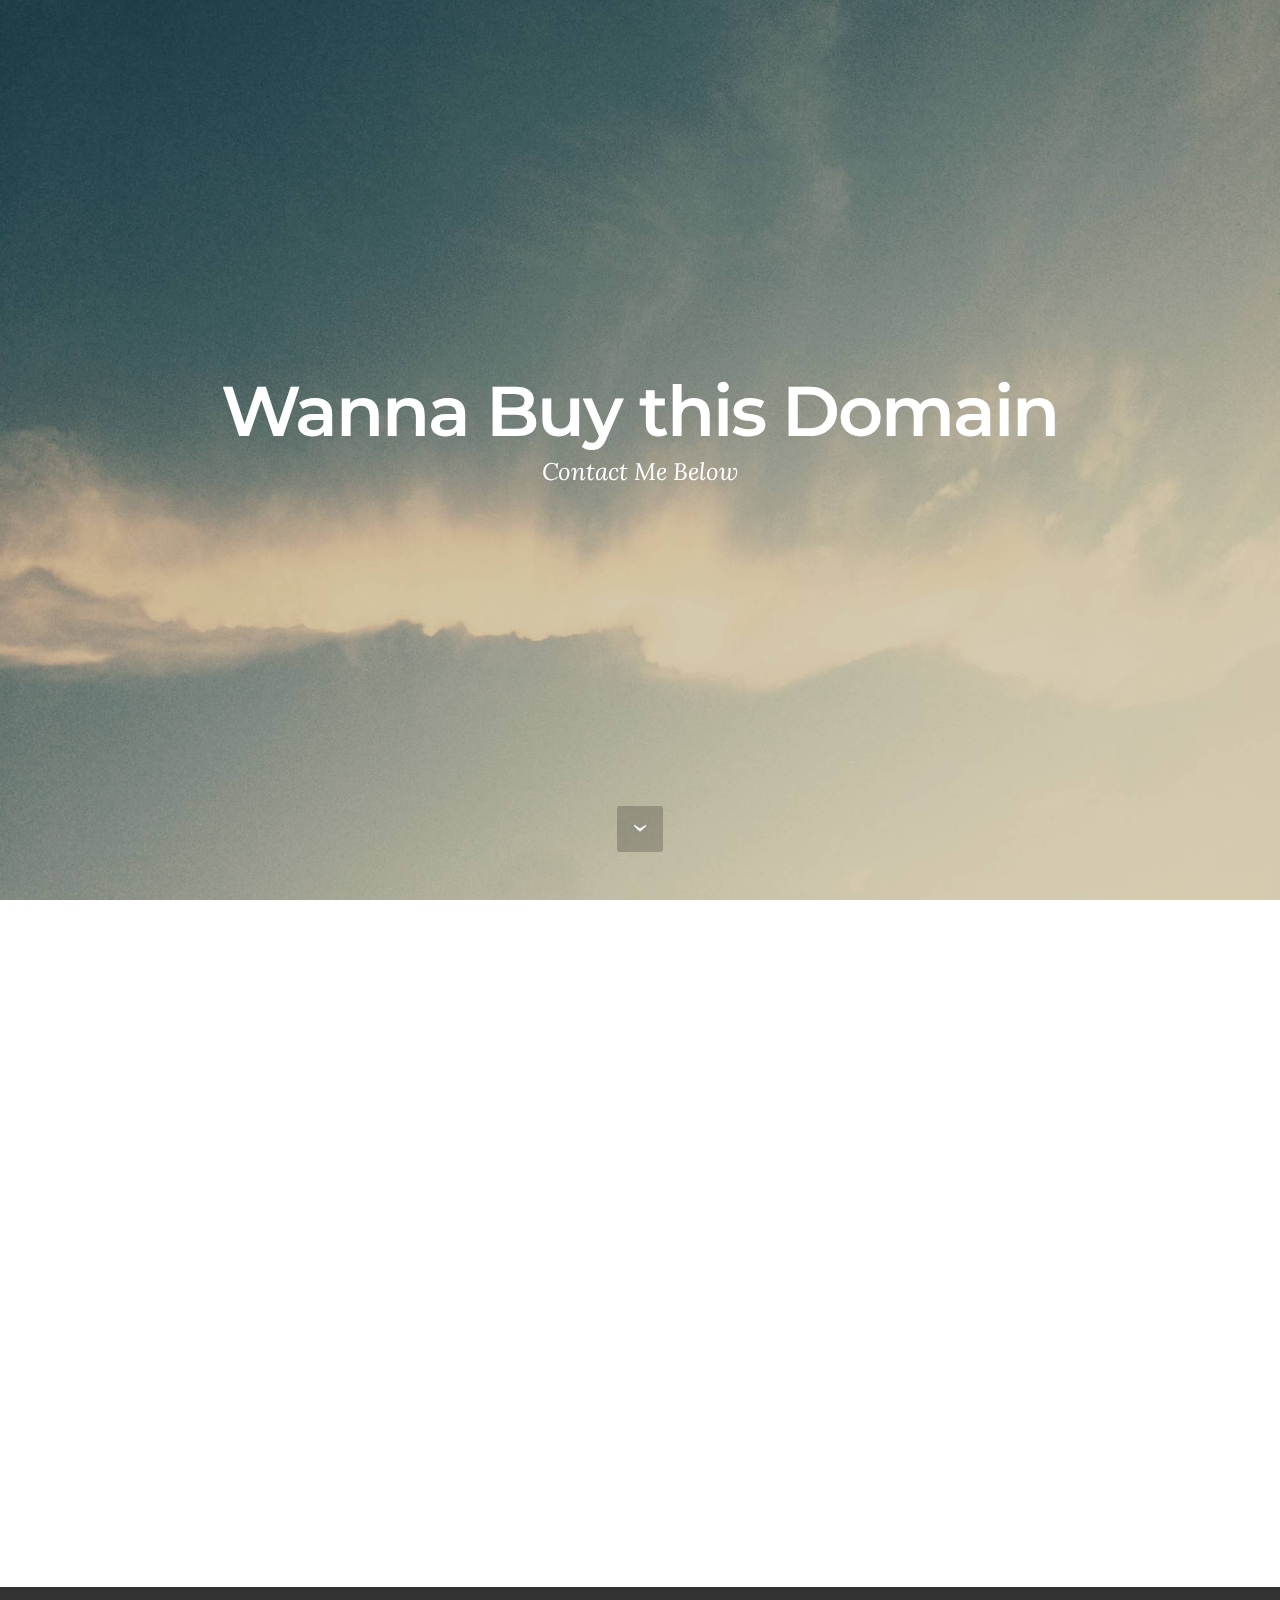
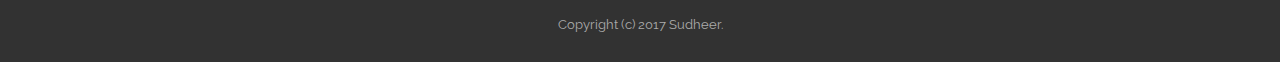
<file: index.html>
<!DOCTYPE html>
<html>
<head>
  <!-- Site made with Mobirise Website Builder v3.12.1, https://mobirise.com -->
  <meta charset="UTF-8">
  <meta http-equiv="X-UA-Compatible" content="IE=edge">
  <meta name="generator" content="Mobirise v3.12.1, mobirise.com">
  <meta name="viewport" content="width=device-width, initial-scale=1">
  <link rel="shortcut icon" href="assets/images/logo.png" type="image/x-icon">
  <meta name="description" content="">
  
  <link rel="stylesheet" href="https://fonts.googleapis.com/css?family=Lora:400,700,400italic,700italic&amp;subset=latin">
  <link rel="stylesheet" href="https://fonts.googleapis.com/css?family=Montserrat:400,700">
  <link rel="stylesheet" href="https://fonts.googleapis.com/css?family=Raleway:100,100i,200,200i,300,300i,400,400i,500,500i,600,600i,700,700i,800,800i,900,900i">
  <link rel="stylesheet" href="assets/bootstrap-material-design-font/css/material.css">
  <link rel="stylesheet" href="assets/tether/tether.min.css">
  <link rel="stylesheet" href="assets/bootstrap/css/bootstrap.min.css">
  <link rel="stylesheet" href="assets/animate.css/animate.min.css">
  <link rel="stylesheet" href="assets/theme/css/style.css">
  <link rel="stylesheet" href="assets/mobirise/css/mbr-additional.css" type="text/css">
  
  
  
</head>
<body>
    
<section class="mbr-section mbr-section-hero mbr-section-full mbr-parallax-background mbr-section-with-arrow" id="header1-1" style="background-image: url(assets/images/jumbotron.jpg);">



    
    
      
    

    <div class="mbr-table-cell">

        <div class="container">
            <div class="row">
                <div class="mbr-section col-md-10 col-md-offset-1 text-xs-center">

                    <h1 class="mbr-section-title display-1">Wanna Buy this Domain</h1>
                    <p class="mbr-section-lead lead">Contact Me Below</p>

                </div>
            </div>
        </div>
    </div>

    <div class="mbr-arrow mbr-arrow-floating" aria-hidden="true"><a href="#footer1-2"><i class="mbr-arrow-icon"></i></a></div>

</section>

<section class="engine"><a rel="external" href="https://mobirise.com">mobirise.com</a></section><section class="mbr-section" id="form1-1" style="background-color: rgb(255, 255, 255); padding-top: 120px; padding-bottom: 120px;">
    
    <div class="mbr-section mbr-section__container mbr-section__container--middle">
        <div class="container">
            <div class="row">
                <div class="col-xs-12 text-xs-center">
                    <h3 class="mbr-section-title display-2">CONTACT ME</h3>
                    <small class="mbr-section-subtitle"></small>
                </div>
            </div>
        </div>
    </div>
    <div class="mbr-section mbr-section-nopadding">
        <div class="container">
            <div class="row">
                <div class="col-xs-12 col-lg-10 col-lg-offset-1" data-form-type="formoid">


                    <div data-form-alert="true">
                        <div hidden="" data-form-alert-success="true" class="alert alert-form alert-success text-xs-center">Thanks for filling out form!</div>
                    </div>


                    <form action="https://mobirise.com/" method="post" data-form-title="CONTACT ME">

                        <input type="hidden" value="I6nZqIVRhoiuHVU0dMOuuX5LSCqCFJNU294rDqevUP6rxOOB4ZBuTFpUtNkxFZe/KFiFZ8C9AxB3yKFAMMO/ksLjYOpA0VF3iZZmnGk5tK7bvcZCDzLYLRzzjp69Ap72" data-form-email="true">

                        <div class="row row-sm-offset">

                            <div class="col-xs-12 col-md-4">
                                <div class="form-group">
                                    <label class="form-control-label" for="form1-1-name">Name<span class="form-asterisk">*</span></label>
                                    <input type="text" class="form-control" name="name" required="" data-form-field="Name" id="form1-1-name">
                                </div>
                            </div>

                            <div class="col-xs-12 col-md-4">
                                <div class="form-group">
                                    <label class="form-control-label" for="form1-1-email">Email<span class="form-asterisk">*</span></label>
                                    <input type="email" class="form-control" name="email" required="" data-form-field="Email" id="form1-1-email">
                                </div>
                            </div>

                            <div class="col-xs-12 col-md-4">
                                <div class="form-group">
                                    <label class="form-control-label" for="form1-1-phone">Phone</label>
                                    <input type="tel" class="form-control" name="phone" data-form-field="Phone" id="form1-1-phone">
                                </div>
                            </div>

                        </div>

                        <div class="form-group">
                            <label class="form-control-label" for="form1-1-message">Message</label>
                            <textarea class="form-control" name="message" rows="7" data-form-field="Message" id="form1-1-message"></textarea>
                        </div>

                        <div><button type="submit" class="btn btn-primary">CONTACT US</button></div>

                    </form>
                </div>
            </div>
        </div>
    </div>
</section>

<footer class="mbr-small-footer mbr-section mbr-section-nopadding" id="footer1-2" style="background-color: rgb(50, 50, 50); padding-top: 1.75rem; padding-bottom: 1.75rem;">
    
    <div class="container">
        <p class="text-xs-center">Copyright (c) 2017 Sudheer.</p>
    </div>
    
</footer>


  <script src="assets/web/assets/jquery/jquery.min.js"></script>
  <script src="assets/tether/tether.min.js"></script>
  <script src="assets/bootstrap/js/bootstrap.min.js"></script>
  <script src="assets/smooth-scroll/smooth-scroll.js"></script>
  <script src="assets/jarallax/jarallax.js"></script>
  <script src="assets/viewport-checker/jquery.viewportchecker.js"></script>
  <script src="assets/theme/js/script.js"></script>
  <script src="assets/formoid/formoid.min.js"></script>
  
  
  <input name="animation" type="hidden">
  </body>
</html>
</file>
<file: assets/bootstrap-material-design-font/css/material.css>
@font-face {
  font-family: 'Material-Design-Icons';
  src: url('../fonts/Material-Design-Icons.eot?3ocs8m');
  src: url('../fonts/Material-Design-Icons.eot?#iefix3ocs8m') format('embedded-opentype'), url('../fonts/Material-Design-Icons.woff?3ocs8m') format('woff'), url('../fonts/Material-Design-Icons.ttf?3ocs8m') format('truetype'), url('../fonts/Material-Design-Icons.svg?3ocs8m#Material-Design-Icons') format('svg');
  font-weight: normal;
  font-style: normal;
}
[class^="mdi-"],
[class*="mdi-"] {
  speak: none;
  display: inline-block;
  font-style: normal;
  font-variant:normal;
  font-weight:normal;
  /*font-size:24px;*/
  line-height:1;
  font-family:'Material-Design-Icons' !important;
  text-rendering: auto;
  
  -webkit-font-smoothing: antialiased;
  -moz-osx-font-smoothing: grayscale;
  -webkit-transform: translate(0, 0);
      -ms-transform: translate(0, 0);
          transform: translate(0, 0);
}
[class^="mdi-"]:before,
[class*="mdi-"]:before {
  display: inline-block;
  speak: none;
  text-decoration: inherit;
}
[class^="mdi-"].pull-left,
[class*="mdi-"].pull-left {
  margin-right: .3em;
}
[class^="mdi-"].pull-right,
[class*="mdi-"].pull-right {
  margin-left: .3em;
}
[class^="mdi-"].mdi-lg:before,
[class*="mdi-"].mdi-lg:before,
[class^="mdi-"].mdi-lg:after,
[class*="mdi-"].mdi-lg:after {
  font-size: 1.33333333em;
  line-height: 0.75em;
  vertical-align: -15%;
}
[class^="mdi-"].mdi-2x:before,
[class*="mdi-"].mdi-2x:before,
[class^="mdi-"].mdi-2x:after,
[class*="mdi-"].mdi-2x:after {
  font-size: 2em;
}
[class^="mdi-"].mdi-3x:before,
[class*="mdi-"].mdi-3x:before,
[class^="mdi-"].mdi-3x:after,
[class*="mdi-"].mdi-3x:after {
  font-size: 3em;
}
[class^="mdi-"].mdi-4x:before,
[class*="mdi-"].mdi-4x:before,
[class^="mdi-"].mdi-4x:after,
[class*="mdi-"].mdi-4x:after {
  font-size: 4em;
}
[class^="mdi-"].mdi-5x:before,
[class*="mdi-"].mdi-5x:before,
[class^="mdi-"].mdi-5x:after,
[class*="mdi-"].mdi-5x:after {
  font-size: 5em;
}
[class^="mdi-device-signal-cellular-"]:after,
[class^="mdi-device-battery-"]:after,
[class^="mdi-device-battery-charging-"]:after,
[class^="mdi-device-signal-cellular-connected-no-internet-"]:after,
[class^="mdi-device-signal-wifi-"]:after,
[class^="mdi-device-signal-wifi-statusbar-not-connected"]:after,
.mdi-device-network-wifi:after {
  opacity: .3;
  position: absolute;
  left: 0;
  top: 0;
  z-index: 1;
  display: inline-block;
  speak: none;
  text-decoration: inherit;
}
[class^="mdi-device-signal-cellular-"]:after {
  content: "\e758";
}
[class^="mdi-device-battery-"]:after {
  content: "\e735";
}
[class^="mdi-device-battery-charging-"]:after {
  content: "\e733";
}
[class^="mdi-device-signal-cellular-connected-no-internet-"]:after {
  content: "\e75d";
}
[class^="mdi-device-signal-wifi-"]:after,
.mdi-device-network-wifi:after {
  content: "\e765";
}
[class^="mdi-device-signal-wifi-statusbasr-not-connected"]:after {
  content: "\e8f7";
}
.mdi-device-signal-cellular-off:after,
.mdi-device-signal-cellular-null:after,
.mdi-device-signal-cellular-no-sim:after,
.mdi-device-signal-wifi-off:after,
.mdi-device-signal-wifi-4-bar:after,
.mdi-device-signal-cellular-4-bar:after,
.mdi-device-battery-alert:after,
.mdi-device-signal-cellular-connected-no-internet-4-bar:after,
.mdi-device-battery-std:after,
.mdi-device-battery-full .mdi-device-battery-unknown:after {
  content: "";
}
.mdi-fw {
  width: 1.28571429em;
  text-align: center;
}
.mdi-ul {
  padding-left: 0;
  margin-left: 2.14285714em;
  list-style-type: none;
}
.mdi-ul > li {
  position: relative;
}
.mdi-li {
  position: absolute;
  left: -2.14285714em;
  width: 2.14285714em;
  top: 0.14285714em;
  text-align: center;
}
.mdi-li.mdi-lg {
  left: -1.85714286em;
}
.mdi-border {
  padding: .2em .25em .15em;
  border: solid 0.08em #eeeeee;
  border-radius: .1em;
}
.mdi-spin {
  -webkit-animation: mdi-spin 2s infinite linear;
  animation: mdi-spin 2s infinite linear;
  -webkit-transform-origin: 50% 50%;
  -ms-transform-origin: 50% 50%;
      transform-origin: 50% 50%;
}
.mdi-pulse {
  -webkit-animation: mdi-spin 1s steps(8) infinite;
  animation: mdi-spin 1s steps(8) infinite;
  -webkit-transform-origin: 50% 50%;
  -ms-transform-origin: 50% 50%;
      transform-origin: 50% 50%;
}
@-webkit-keyframes mdi-spin {
  0% {
    -webkit-transform: rotate(0deg);
    transform: rotate(0deg);
  }
  100% {
    -webkit-transform: rotate(359deg);
    transform: rotate(359deg);
  }
}
@keyframes mdi-spin {
  0% {
    -webkit-transform: rotate(0deg);
    transform: rotate(0deg);
  }
  100% {
    -webkit-transform: rotate(359deg);
    transform: rotate(359deg);
  }
}
.mdi-rotate-90 {
  filter: progid:DXImageTransform.Microsoft.BasicImage(rotation=1);
  -webkit-transform: rotate(90deg);
  -ms-transform: rotate(90deg);
  transform: rotate(90deg);
}
.mdi-rotate-180 {
  filter: progid:DXImageTransform.Microsoft.BasicImage(rotation=2);
  -webkit-transform: rotate(180deg);
  -ms-transform: rotate(180deg);
  transform: rotate(180deg);
}
.mdi-rotate-270 {
  filter: progid:DXImageTransform.Microsoft.BasicImage(rotation=3);
  -webkit-transform: rotate(270deg);
  -ms-transform: rotate(270deg);
  transform: rotate(270deg);
}
.mdi-flip-horizontal {
  filter: progid:DXImageTransform.Microsoft.BasicImage(rotation=0, mirror=1);
  -webkit-transform: scale(-1, 1);
  -ms-transform: scale(-1, 1);
  transform: scale(-1, 1);
}
.mdi-flip-vertical {
  filter: progid:DXImageTransform.Microsoft.BasicImage(rotation=2, mirror=1);
  -webkit-transform: scale(1, -1);
  -ms-transform: scale(1, -1);
  transform: scale(1, -1);
}
:root .mdi-rotate-90,
:root .mdi-rotate-180,
:root .mdi-rotate-270,
:root .mdi-flip-horizontal,
:root .mdi-flip-vertical {
  -webkit-filter: none;
          filter: none;
}
.mdi-stack {
  position: relative;
  display: inline-block;
  width: 2em;
  height: 2em;
  line-height: 2em;
  vertical-align: middle;
}
.mdi-stack-1x,
.mdi-stack-2x {
  position: absolute;
  left: 0;
  width: 100%;
  text-align: center;
}
.mdi-stack-1x {
  line-height: inherit;
}
.mdi-stack-2x {
  font-size: 2em;
}
.mdi-inverse {
  color: #ffffff;
}
/* Start Icons */
.mdi-action-3d-rotation:before {
  content: "\e600";
}
.mdi-action-accessibility:before {
  content: "\e601";
}
.mdi-action-account-balance-wallet:before {
  content: "\e602";
}
.mdi-action-account-balance:before {
  content: "\e603";
}
.mdi-action-account-box:before {
  content: "\e604";
}
.mdi-action-account-child:before {
  content: "\e605";
}
.mdi-action-account-circle:before {
  content: "\e606";
}
.mdi-action-add-shopping-cart:before {
  content: "\e607";
}
.mdi-action-alarm-add:before {
  content: "\e608";
}
.mdi-action-alarm-off:before {
  content: "\e609";
}
.mdi-action-alarm-on:before {
  content: "\e60a";
}
.mdi-action-alarm:before {
  content: "\e60b";
}
.mdi-action-android:before {
  content: "\e60c";
}
.mdi-action-announcement:before {
  content: "\e60d";
}
.mdi-action-aspect-ratio:before {
  content: "\e60e";
}
.mdi-action-assessment:before {
  content: "\e60f";
}
.mdi-action-assignment-ind:before {
  content: "\e610";
}
.mdi-action-assignment-late:before {
  content: "\e611";
}
.mdi-action-assignment-return:before {
  content: "\e612";
}
.mdi-action-assignment-returned:before {
  content: "\e613";
}
.mdi-action-assignment-turned-in:before {
  content: "\e614";
}
.mdi-action-assignment:before {
  content: "\e615";
}
.mdi-action-autorenew:before {
  content: "\e616";
}
.mdi-action-backup:before {
  content: "\e617";
}
.mdi-action-book:before {
  content: "\e618";
}
.mdi-action-bookmark-outline:before {
  content: "\e619";
}
.mdi-action-bookmark:before {
  content: "\e61a";
}
.mdi-action-bug-report:before {
  content: "\e61b";
}
.mdi-action-cached:before {
  content: "\e61c";
}
.mdi-action-check-circle:before {
  content: "\e61d";
}
.mdi-action-class:before {
  content: "\e61e";
}
.mdi-action-credit-card:before {
  content: "\e61f";
}
.mdi-action-dashboard:before {
  content: "\e620";
}
.mdi-action-delete:before {
  content: "\e621";
}
.mdi-action-description:before {
  content: "\e622";
}
.mdi-action-dns:before {
  content: "\e623";
}
.mdi-action-done-all:before {
  content: "\e624";
}
.mdi-action-done:before {
  content: "\e625";
}
.mdi-action-event:before {
  content: "\e626";
}
.mdi-action-exit-to-app:before {
  content: "\e627";
}
.mdi-action-explore:before {
  content: "\e628";
}
.mdi-action-extension:before {
  content: "\e629";
}
.mdi-action-face-unlock:before {
  content: "\e62a";
}
.mdi-action-favorite-outline:before {
  content: "\e62b";
}
.mdi-action-favorite:before {
  content: "\e62c";
}
.mdi-action-find-in-page:before {
  content: "\e62d";
}
.mdi-action-find-replace:before {
  content: "\e62e";
}
.mdi-action-flip-to-back:before {
  content: "\e62f";
}
.mdi-action-flip-to-front:before {
  content: "\e630";
}
.mdi-action-get-app:before {
  content: "\e631";
}
.mdi-action-grade:before {
  content: "\e632";
}
.mdi-action-group-work:before {
  content: "\e633";
}
.mdi-action-help:before {
  content: "\e634";
}
.mdi-action-highlight-remove:before {
  content: "\e635";
}
.mdi-action-history:before {
  content: "\e636";
}
.mdi-action-home:before {
  content: "\e637";
}
.mdi-action-https:before {
  content: "\e638";
}
.mdi-action-info-outline:before {
  content: "\e639";
}
.mdi-action-info:before {
  content: "\e63a";
}
.mdi-action-input:before {
  content: "\e63b";
}
.mdi-action-invert-colors:before {
  content: "\e63c";
}
.mdi-action-label-outline:before {
  content: "\e63d";
}
.mdi-action-label:before {
  content: "\e63e";
}
.mdi-action-language:before {
  content: "\e63f";
}
.mdi-action-launch:before {
  content: "\e640";
}
.mdi-action-list:before {
  content: "\e641";
}
.mdi-action-lock-open:before {
  content: "\e642";
}
.mdi-action-lock-outline:before {
  content: "\e643";
}
.mdi-action-lock:before {
  content: "\e644";
}
.mdi-action-loyalty:before {
  content: "\e645";
}
.mdi-action-markunread-mailbox:before {
  content: "\e646";
}
.mdi-action-note-add:before {
  content: "\e647";
}
.mdi-action-open-in-browser:before {
  content: "\e648";
}
.mdi-action-open-in-new:before {
  content: "\e649";
}
.mdi-action-open-with:before {
  content: "\e64a";
}
.mdi-action-pageview:before {
  content: "\e64b";
}
.mdi-action-payment:before {
  content: "\e64c";
}
.mdi-action-perm-camera-mic:before {
  content: "\e64d";
}
.mdi-action-perm-contact-cal:before {
  content: "\e64e";
}
.mdi-action-perm-data-setting:before {
  content: "\e64f";
}
.mdi-action-perm-device-info:before {
  content: "\e650";
}
.mdi-action-perm-identity:before {
  content: "\e651";
}
.mdi-action-perm-media:before {
  content: "\e652";
}
.mdi-action-perm-phone-msg:before {
  content: "\e653";
}
.mdi-action-perm-scan-wifi:before {
  content: "\e654";
}
.mdi-action-picture-in-picture:before {
  content: "\e655";
}
.mdi-action-polymer:before {
  content: "\e656";
}
.mdi-action-print:before {
  content: "\e657";
}
.mdi-action-query-builder:before {
  content: "\e658";
}
.mdi-action-question-answer:before {
  content: "\e659";
}
.mdi-action-receipt:before {
  content: "\e65a";
}
.mdi-action-redeem:before {
  content: "\e65b";
}
.mdi-action-reorder:before {
  content: "\e65c";
}
.mdi-action-report-problem:before {
  content: "\e65d";
}
.mdi-action-restore:before {
  content: "\e65e";
}
.mdi-action-room:before {
  content: "\e65f";
}
.mdi-action-schedule:before {
  content: "\e660";
}
.mdi-action-search:before {
  content: "\e661";
}
.mdi-action-settings-applications:before {
  content: "\e662";
}
.mdi-action-settings-backup-restore:before {
  content: "\e663";
}
.mdi-action-settings-bluetooth:before {
  content: "\e664";
}
.mdi-action-settings-cell:before {
  content: "\e665";
}
.mdi-action-settings-display:before {
  content: "\e666";
}
.mdi-action-settings-ethernet:before {
  content: "\e667";
}
.mdi-action-settings-input-antenna:before {
  content: "\e668";
}
.mdi-action-settings-input-component:before {
  content: "\e669";
}
.mdi-action-settings-input-composite:before {
  content: "\e66a";
}
.mdi-action-settings-input-hdmi:before {
  content: "\e66b";
}
.mdi-action-settings-input-svideo:before {
  content: "\e66c";
}
.mdi-action-settings-overscan:before {
  content: "\e66d";
}
.mdi-action-settings-phone:before {
  content: "\e66e";
}
.mdi-action-settings-power:before {
  content: "\e66f";
}
.mdi-action-settings-remote:before {
  content: "\e670";
}
.mdi-action-settings-voice:before {
  content: "\e671";
}
.mdi-action-settings:before {
  content: "\e672";
}
.mdi-action-shop-two:before {
  content: "\e673";
}
.mdi-action-shop:before {
  content: "\e674";
}
.mdi-action-shopping-basket:before {
  content: "\e675";
}
.mdi-action-shopping-cart:before {
  content: "\e676";
}
.mdi-action-speaker-notes:before {
  content: "\e677";
}
.mdi-action-spellcheck:before {
  content: "\e678";
}
.mdi-action-star-rate:before {
  content: "\e679";
}
.mdi-action-stars:before {
  content: "\e67a";
}
.mdi-action-store:before {
  content: "\e67b";
}
.mdi-action-subject:before {
  content: "\e67c";
}
.mdi-action-supervisor-account:before {
  content: "\e67d";
}
.mdi-action-swap-horiz:before {
  content: "\e67e";
}
.mdi-action-swap-vert-circle:before {
  content: "\e67f";
}
.mdi-action-swap-vert:before {
  content: "\e680";
}
.mdi-action-system-update-tv:before {
  content: "\e681";
}
.mdi-action-tab-unselected:before {
  content: "\e682";
}
.mdi-action-tab:before {
  content: "\e683";
}
.mdi-action-theaters:before {
  content: "\e684";
}
.mdi-action-thumb-down:before {
  content: "\e685";
}
.mdi-action-thumb-up:before {
  content: "\e686";
}
.mdi-action-thumbs-up-down:before {
  content: "\e687";
}
.mdi-action-toc:before {
  content: "\e688";
}
.mdi-action-today:before {
  content: "\e689";
}
.mdi-action-track-changes:before {
  content: "\e68a";
}
.mdi-action-translate:before {
  content: "\e68b";
}
.mdi-action-trending-down:before {
  content: "\e68c";
}
.mdi-action-trending-neutral:before {
  content: "\e68d";
}
.mdi-action-trending-up:before {
  content: "\e68e";
}
.mdi-action-turned-in-not:before {
  content: "\e68f";
}
.mdi-action-turned-in:before {
  content: "\e690";
}
.mdi-action-verified-user:before {
  content: "\e691";
}
.mdi-action-view-agenda:before {
  content: "\e692";
}
.mdi-action-view-array:before {
  content: "\e693";
}
.mdi-action-view-carousel:before {
  content: "\e694";
}
.mdi-action-view-column:before {
  content: "\e695";
}
.mdi-action-view-day:before {
  content: "\e696";
}
.mdi-action-view-headline:before {
  content: "\e697";
}
.mdi-action-view-list:before {
  content: "\e698";
}
.mdi-action-view-module:before {
  content: "\e699";
}
.mdi-action-view-quilt:before {
  content: "\e69a";
}
.mdi-action-view-stream:before {
  content: "\e69b";
}
.mdi-action-view-week:before {
  content: "\e69c";
}
.mdi-action-visibility-off:before {
  content: "\e69d";
}
.mdi-action-visibility:before {
  content: "\e69e";
}
.mdi-action-wallet-giftcard:before {
  content: "\e69f";
}
.mdi-action-wallet-membership:before {
  content: "\e6a0";
}
.mdi-action-wallet-travel:before {
  content: "\e6a1";
}
.mdi-action-work:before {
  content: "\e6a2";
}
.mdi-alert-error:before {
  content: "\e6a3";
}
.mdi-alert-warning:before {
  content: "\e6a4";
}
.mdi-av-album:before {
  content: "\e6a5";
}
.mdi-av-closed-caption:before {
  content: "\e6a6";
}
.mdi-av-equalizer:before {
  content: "\e6a7";
}
.mdi-av-explicit:before {
  content: "\e6a8";
}
.mdi-av-fast-forward:before {
  content: "\e6a9";
}
.mdi-av-fast-rewind:before {
  content: "\e6aa";
}
.mdi-av-games:before {
  content: "\e6ab";
}
.mdi-av-hearing:before {
  content: "\e6ac";
}
.mdi-av-high-quality:before {
  content: "\e6ad";
}
.mdi-av-loop:before {
  content: "\e6ae";
}
.mdi-av-mic-none:before {
  content: "\e6af";
}
.mdi-av-mic-off:before {
  content: "\e6b0";
}
.mdi-av-mic:before {
  content: "\e6b1";
}
.mdi-av-movie:before {
  content: "\e6b2";
}
.mdi-av-my-library-add:before {
  content: "\e6b3";
}
.mdi-av-my-library-books:before {
  content: "\e6b4";
}
.mdi-av-my-library-music:before {
  content: "\e6b5";
}
.mdi-av-new-releases:before {
  content: "\e6b6";
}
.mdi-av-not-interested:before {
  content: "\e6b7";
}
.mdi-av-pause-circle-fill:before {
  content: "\e6b8";
}
.mdi-av-pause-circle-outline:before {
  content: "\e6b9";
}
.mdi-av-pause:before {
  content: "\e6ba";
}
.mdi-av-play-arrow:before {
  content: "\e6bb";
}
.mdi-av-play-circle-fill:before {
  content: "\e6bc";
}
.mdi-av-play-circle-outline:before {
  content: "\e6bd";
}
.mdi-av-play-shopping-bag:before {
  content: "\e6be";
}
.mdi-av-playlist-add:before {
  content: "\e6bf";
}
.mdi-av-queue-music:before {
  content: "\e6c0";
}
.mdi-av-queue:before {
  content: "\e6c1";
}
.mdi-av-radio:before {
  content: "\e6c2";
}
.mdi-av-recent-actors:before {
  content: "\e6c3";
}
.mdi-av-repeat-one:before {
  content: "\e6c4";
}
.mdi-av-repeat:before {
  content: "\e6c5";
}
.mdi-av-replay:before {
  content: "\e6c6";
}
.mdi-av-shuffle:before {
  content: "\e6c7";
}
.mdi-av-skip-next:before {
  content: "\e6c8";
}
.mdi-av-skip-previous:before {
  content: "\e6c9";
}
.mdi-av-snooze:before {
  content: "\e6ca";
}
.mdi-av-stop:before {
  content: "\e6cb";
}
.mdi-av-subtitles:before {
  content: "\e6cc";
}
.mdi-av-surround-sound:before {
  content: "\e6cd";
}
.mdi-av-timer:before {
  content: "\e6ce";
}
.mdi-av-video-collection:before {
  content: "\e6cf";
}
.mdi-av-videocam-off:before {
  content: "\e6d0";
}
.mdi-av-videocam:before {
  content: "\e6d1";
}
.mdi-av-volume-down:before {
  content: "\e6d2";
}
.mdi-av-volume-mute:before {
  content: "\e6d3";
}
.mdi-av-volume-off:before {
  content: "\e6d4";
}
.mdi-av-volume-up:before {
  content: "\e6d5";
}
.mdi-av-web:before {
  content: "\e6d6";
}
.mdi-communication-business:before {
  content: "\e6d7";
}
.mdi-communication-call-end:before {
  content: "\e6d8";
}
.mdi-communication-call-made:before {
  content: "\e6d9";
}
.mdi-communication-call-merge:before {
  content: "\e6da";
}
.mdi-communication-call-missed:before {
  content: "\e6db";
}
.mdi-communication-call-received:before {
  content: "\e6dc";
}
.mdi-communication-call-split:before {
  content: "\e6dd";
}
.mdi-communication-call:before {
  content: "\e6de";
}
.mdi-communication-chat:before {
  content: "\e6df";
}
.mdi-communication-clear-all:before {
  content: "\e6e0";
}
.mdi-communication-comment:before {
  content: "\e6e1";
}
.mdi-communication-contacts:before {
  content: "\e6e2";
}
.mdi-communication-dialer-sip:before {
  content: "\e6e3";
}
.mdi-communication-dialpad:before {
  content: "\e6e4";
}
.mdi-communication-dnd-on:before {
  content: "\e6e5";
}
.mdi-communication-email:before {
  content: "\e6e6";
}
.mdi-communication-forum:before {
  content: "\e6e7";
}
.mdi-communication-import-export:before {
  content: "\e6e8";
}
.mdi-communication-invert-colors-off:before {
  content: "\e6e9";
}
.mdi-communication-invert-colors-on:before {
  content: "\e6ea";
}
.mdi-communication-live-help:before {
  content: "\e6eb";
}
.mdi-communication-location-off:before {
  content: "\e6ec";
}
.mdi-communication-location-on:before {
  content: "\e6ed";
}
.mdi-communication-message:before {
  content: "\e6ee";
}
.mdi-communication-messenger:before {
  content: "\e6ef";
}
.mdi-communication-no-sim:before {
  content: "\e6f0";
}
.mdi-communication-phone:before {
  content: "\e6f1";
}
.mdi-communication-portable-wifi-off:before {
  content: "\e6f2";
}
.mdi-communication-quick-contacts-dialer:before {
  content: "\e6f3";
}
.mdi-communication-quick-contacts-mail:before {
  content: "\e6f4";
}
.mdi-communication-ring-volume:before {
  content: "\e6f5";
}
.mdi-communication-stay-current-landscape:before {
  content: "\e6f6";
}
.mdi-communication-stay-current-portrait:before {
  content: "\e6f7";
}
.mdi-communication-stay-primary-landscape:before {
  content: "\e6f8";
}
.mdi-communication-stay-primary-portrait:before {
  content: "\e6f9";
}
.mdi-communication-swap-calls:before {
  content: "\e6fa";
}
.mdi-communication-textsms:before {
  content: "\e6fb";
}
.mdi-communication-voicemail:before {
  content: "\e6fc";
}
.mdi-communication-vpn-key:before {
  content: "\e6fd";
}
.mdi-content-add-box:before {
  content: "\e6fe";
}
.mdi-content-add-circle-outline:before {
  content: "\e6ff";
}
.mdi-content-add-circle:before {
  content: "\e700";
}
.mdi-content-add:before {
  content: "\e701";
}
.mdi-content-archive:before {
  content: "\e702";
}
.mdi-content-backspace:before {
  content: "\e703";
}
.mdi-content-block:before {
  content: "\e704";
}
.mdi-content-clear:before {
  content: "\e705";
}
.mdi-content-content-copy:before {
  content: "\e706";
}
.mdi-content-content-cut:before {
  content: "\e707";
}
.mdi-content-content-paste:before {
  content: "\e708";
}
.mdi-content-create:before {
  content: "\e709";
}
.mdi-content-drafts:before {
  content: "\e70a";
}
.mdi-content-filter-list:before {
  content: "\e70b";
}
.mdi-content-flag:before {
  content: "\e70c";
}
.mdi-content-forward:before {
  content: "\e70d";
}
.mdi-content-gesture:before {
  content: "\e70e";
}
.mdi-content-inbox:before {
  content: "\e70f";
}
.mdi-content-link:before {
  content: "\e710";
}
.mdi-content-mail:before {
  content: "\e711";
}
.mdi-content-markunread:before {
  content: "\e712";
}
.mdi-content-redo:before {
  content: "\e713";
}
.mdi-content-remove-circle-outline:before {
  content: "\e714";
}
.mdi-content-remove-circle:before {
  content: "\e715";
}
.mdi-content-remove:before {
  content: "\e716";
}
.mdi-content-reply-all:before {
  content: "\e717";
}
.mdi-content-reply:before {
  content: "\e718";
}
.mdi-content-report:before {
  content: "\e719";
}
.mdi-content-save:before {
  content: "\e71a";
}
.mdi-content-select-all:before {
  content: "\e71b";
}
.mdi-content-send:before {
  content: "\e71c";
}
.mdi-content-sort:before {
  content: "\e71d";
}
.mdi-content-text-format:before {
  content: "\e71e";
}
.mdi-content-undo:before {
  content: "\e71f";
}
.mdi-editor-attach-file:before {
  content: "\e776";
}
.mdi-editor-attach-money:before {
  content: "\e777";
}
.mdi-editor-border-all:before {
  content: "\e778";
}
.mdi-editor-border-bottom:before {
  content: "\e779";
}
.mdi-editor-border-clear:before {
  content: "\e77a";
}
.mdi-editor-border-color:before {
  content: "\e77b";
}
.mdi-editor-border-horizontal:before {
  content: "\e77c";
}
.mdi-editor-border-inner:before {
  content: "\e77d";
}
.mdi-editor-border-left:before {
  content: "\e77e";
}
.mdi-editor-border-outer:before {
  content: "\e77f";
}
.mdi-editor-border-right:before {
  content: "\e780";
}
.mdi-editor-border-style:before {
  content: "\e781";
}
.mdi-editor-border-top:before {
  content: "\e782";
}
.mdi-editor-border-vertical:before {
  content: "\e783";
}
.mdi-editor-format-align-center:before {
  content: "\e784";
}
.mdi-editor-format-align-justify:before {
  content: "\e785";
}
.mdi-editor-format-align-left:before {
  content: "\e786";
}
.mdi-editor-format-align-right:before {
  content: "\e787";
}
.mdi-editor-format-bold:before {
  content: "\e788";
}
.mdi-editor-format-clear:before {
  content: "\e789";
}
.mdi-editor-format-color-fill:before {
  content: "\e78a";
}
.mdi-editor-format-color-reset:before {
  content: "\e78b";
}
.mdi-editor-format-color-text:before {
  content: "\e78c";
}
.mdi-editor-format-indent-decrease:before {
  content: "\e78d";
}
.mdi-editor-format-indent-increase:before {
  content: "\e78e";
}
.mdi-editor-format-italic:before {
  content: "\e78f";
}
.mdi-editor-format-line-spacing:before {
  content: "\e790";
}
.mdi-editor-format-list-bulleted:before {
  content: "\e791";
}
.mdi-editor-format-list-numbered:before {
  content: "\e792";
}
.mdi-editor-format-paint:before {
  content: "\e793";
}
.mdi-editor-format-quote:before {
  content: "\e794";
}
.mdi-editor-format-size:before {
  content: "\e795";
}
.mdi-editor-format-strikethrough:before {
  content: "\e796";
}
.mdi-editor-format-textdirection-l-to-r:before {
  content: "\e797";
}
.mdi-editor-format-textdirection-r-to-l:before {
  content: "\e798";
}
.mdi-editor-format-underline:before {
  content: "\e799";
}
.mdi-editor-functions:before {
  content: "\e79a";
}
.mdi-editor-insert-chart:before {
  content: "\e79b";
}
.mdi-editor-insert-comment:before {
  content: "\e79c";
}
.mdi-editor-insert-drive-file:before {
  content: "\e79d";
}
.mdi-editor-insert-emoticon:before {
  content: "\e79e";
}
.mdi-editor-insert-invitation:before {
  content: "\e79f";
}
.mdi-editor-insert-link:before {
  content: "\e7a0";
}
.mdi-editor-insert-photo:before {
  content: "\e7a1";
}
.mdi-editor-merge-type:before {
  content: "\e7a2";
}
.mdi-editor-mode-comment:before {
  content: "\e7a3";
}
.mdi-editor-mode-edit:before {
  content: "\e7a4";
}
.mdi-editor-publish:before {
  content: "\e7a5";
}
.mdi-editor-vertical-align-bottom:before {
  content: "\e7a6";
}
.mdi-editor-vertical-align-center:before {
  content: "\e7a7";
}
.mdi-editor-vertical-align-top:before {
  content: "\e7a8";
}
.mdi-editor-wrap-text:before {
  content: "\e7a9";
}
.mdi-file-attachment:before {
  content: "\e7aa";
}
.mdi-file-cloud-circle:before {
  content: "\e7ab";
}
.mdi-file-cloud-done:before {
  content: "\e7ac";
}
.mdi-file-cloud-download:before {
  content: "\e7ad";
}
.mdi-file-cloud-off:before {
  content: "\e7ae";
}
.mdi-file-cloud-queue:before {
  content: "\e7af";
}
.mdi-file-cloud-upload:before {
  content: "\e7b0";
}
.mdi-file-cloud:before {
  content: "\e7b1";
}
.mdi-file-file-download:before {
  content: "\e7b2";
}
.mdi-file-file-upload:before {
  content: "\e7b3";
}
.mdi-file-folder-open:before {
  content: "\e7b4";
}
.mdi-file-folder-shared:before {
  content: "\e7b5";
}
.mdi-file-folder:before {
  content: "\e7b6";
}
.mdi-device-access-alarm:before {
  content: "\e720";
}
.mdi-device-access-alarms:before {
  content: "\e721";
}
.mdi-device-access-time:before {
  content: "\e722";
}
.mdi-device-add-alarm:before {
  content: "\e723";
}
.mdi-device-airplanemode-off:before {
  content: "\e724";
}
.mdi-device-airplanemode-on:before {
  content: "\e725";
}
.mdi-device-battery-20:before {
  content: "\e726";
}
.mdi-device-battery-30:before {
  content: "\e727";
}
.mdi-device-battery-50:before {
  content: "\e728";
}
.mdi-device-battery-60:before {
  content: "\e729";
}
.mdi-device-battery-80:before {
  content: "\e72a";
}
.mdi-device-battery-90:before {
  content: "\e72b";
}
.mdi-device-battery-alert:before {
  content: "\e72c";
}
.mdi-device-battery-charging-20:before {
  content: "\e72d";
}
.mdi-device-battery-charging-30:before {
  content: "\e72e";
}
.mdi-device-battery-charging-50:before {
  content: "\e72f";
}
.mdi-device-battery-charging-60:before {
  content: "\e730";
}
.mdi-device-battery-charging-80:before {
  content: "\e731";
}
.mdi-device-battery-charging-90:before {
  content: "\e732";
}
.mdi-device-battery-charging-full:before {
  content: "\e733";
}
.mdi-device-battery-full:before {
  content: "\e734";
}
.mdi-device-battery-std:before {
  content: "\e735";
}
.mdi-device-battery-unknown:before {
  content: "\e736";
}
.mdi-device-bluetooth-connected:before {
  content: "\e737";
}
.mdi-device-bluetooth-disabled:before {
  content: "\e738";
}
.mdi-device-bluetooth-searching:before {
  content: "\e739";
}
.mdi-device-bluetooth:before {
  content: "\e73a";
}
.mdi-device-brightness-auto:before {
  content: "\e73b";
}
.mdi-device-brightness-high:before {
  content: "\e73c";
}
.mdi-device-brightness-low:before {
  content: "\e73d";
}
.mdi-device-brightness-medium:before {
  content: "\e73e";
}
.mdi-device-data-usage:before {
  content: "\e73f";
}
.mdi-device-developer-mode:before {
  content: "\e740";
}
.mdi-device-devices:before {
  content: "\e741";
}
.mdi-device-dvr:before {
  content: "\e742";
}
.mdi-device-gps-fixed:before {
  content: "\e743";
}
.mdi-device-gps-not-fixed:before {
  content: "\e744";
}
.mdi-device-gps-off:before {
  content: "\e745";
}
.mdi-device-location-disabled:before {
  content: "\e746";
}
.mdi-device-location-searching:before {
  content: "\e747";
}
.mdi-device-multitrack-audio:before {
  content: "\e748";
}
.mdi-device-network-cell:before {
  content: "\e749";
}
.mdi-device-network-wifi:before {
  content: "\e74a";
}
.mdi-device-nfc:before {
  content: "\e74b";
}
.mdi-device-now-wallpaper:before {
  content: "\e74c";
}
.mdi-device-now-widgets:before {
  content: "\e74d";
}
.mdi-device-screen-lock-landscape:before {
  content: "\e74e";
}
.mdi-device-screen-lock-portrait:before {
  content: "\e74f";
}
.mdi-device-screen-lock-rotation:before {
  content: "\e750";
}
.mdi-device-screen-rotation:before {
  content: "\e751";
}
.mdi-device-sd-storage:before {
  content: "\e752";
}
.mdi-device-settings-system-daydream:before {
  content: "\e753";
}
.mdi-device-signal-cellular-0-bar:before {
  content: "\e754";
}
.mdi-device-signal-cellular-1-bar:before {
  content: "\e755";
}
.mdi-device-signal-cellular-2-bar:before {
  content: "\e756";
}
.mdi-device-signal-cellular-3-bar:before {
  content: "\e757";
}
.mdi-device-signal-cellular-4-bar:before {
  content: "\e758";
}
.mdi-signal-wifi-statusbar-connected-no-internet-after:before {
  content: "\e8f6";
}
.mdi-device-signal-cellular-connected-no-internet-0-bar:before {
  content: "\e759";
}
.mdi-device-signal-cellular-connected-no-internet-1-bar:before {
  content: "\e75a";
}
.mdi-device-signal-cellular-connected-no-internet-2-bar:before {
  content: "\e75b";
}
.mdi-device-signal-cellular-connected-no-internet-3-bar:before {
  content: "\e75c";
}
.mdi-device-signal-cellular-connected-no-internet-4-bar:before {
  content: "\e75d";
}
.mdi-device-signal-cellular-no-sim:before {
  content: "\e75e";
}
.mdi-device-signal-cellular-null:before {
  content: "\e75f";
}
.mdi-device-signal-cellular-off:before {
  content: "\e760";
}
.mdi-device-signal-wifi-0-bar:before {
  content: "\e761";
}
.mdi-device-signal-wifi-1-bar:before {
  content: "\e762";
}
.mdi-device-signal-wifi-2-bar:before {
  content: "\e763";
}
.mdi-device-signal-wifi-3-bar:before {
  content: "\e764";
}
.mdi-device-signal-wifi-4-bar:before {
  content: "\e765";
}
.mdi-device-signal-wifi-off:before {
  content: "\e766";
}
.mdi-device-signal-wifi-statusbar-1-bar:before {
  content: "\e767";
}
.mdi-device-signal-wifi-statusbar-2-bar:before {
  content: "\e768";
}
.mdi-device-signal-wifi-statusbar-3-bar:before {
  content: "\e769";
}
.mdi-device-signal-wifi-statusbar-4-bar:before {
  content: "\e76a";
}
.mdi-device-signal-wifi-statusbar-connected-no-internet-:before {
  content: "\e76b";
}
.mdi-device-signal-wifi-statusbar-connected-no-internet:before {
  content: "\e76f";
}
.mdi-device-signal-wifi-statusbar-connected-no-internet-2:before {
  content: "\e76c";
}
.mdi-device-signal-wifi-statusbar-connected-no-internet-3:before {
  content: "\e76d";
}
.mdi-device-signal-wifi-statusbar-connected-no-internet-4:before {
  content: "\e76e";
}
.mdi-signal-wifi-statusbar-not-connected-after:before {
  content: "\e8f7";
}
.mdi-device-signal-wifi-statusbar-not-connected:before {
  content: "\e770";
}
.mdi-device-signal-wifi-statusbar-null:before {
  content: "\e771";
}
.mdi-device-storage:before {
  content: "\e772";
}
.mdi-device-usb:before {
  content: "\e773";
}
.mdi-device-wifi-lock:before {
  content: "\e774";
}
.mdi-device-wifi-tethering:before {
  content: "\e775";
}
.mdi-hardware-cast-connected:before {
  content: "\e7b7";
}
.mdi-hardware-cast:before {
  content: "\e7b8";
}
.mdi-hardware-computer:before {
  content: "\e7b9";
}
.mdi-hardware-desktop-mac:before {
  content: "\e7ba";
}
.mdi-hardware-desktop-windows:before {
  content: "\e7bb";
}
.mdi-hardware-dock:before {
  content: "\e7bc";
}
.mdi-hardware-gamepad:before {
  content: "\e7bd";
}
.mdi-hardware-headset-mic:before {
  content: "\e7be";
}
.mdi-hardware-headset:before {
  content: "\e7bf";
}
.mdi-hardware-keyboard-alt:before {
  content: "\e7c0";
}
.mdi-hardware-keyboard-arrow-down:before {
  content: "\e7c1";
}
.mdi-hardware-keyboard-arrow-left:before {
  content: "\e7c2";
}
.mdi-hardware-keyboard-arrow-right:before {
  content: "\e7c3";
}
.mdi-hardware-keyboard-arrow-up:before {
  content: "\e7c4";
}
.mdi-hardware-keyboard-backspace:before {
  content: "\e7c5";
}
.mdi-hardware-keyboard-capslock:before {
  content: "\e7c6";
}
.mdi-hardware-keyboard-control:before {
  content: "\e7c7";
}
.mdi-hardware-keyboard-hide:before {
  content: "\e7c8";
}
.mdi-hardware-keyboard-return:before {
  content: "\e7c9";
}
.mdi-hardware-keyboard-tab:before {
  content: "\e7ca";
}
.mdi-hardware-keyboard-voice:before {
  content: "\e7cb";
}
.mdi-hardware-keyboard:before {
  content: "\e7cc";
}
.mdi-hardware-laptop-chromebook:before {
  content: "\e7cd";
}
.mdi-hardware-laptop-mac:before {
  content: "\e7ce";
}
.mdi-hardware-laptop-windows:before {
  content: "\e7cf";
}
.mdi-hardware-laptop:before {
  content: "\e7d0";
}
.mdi-hardware-memory:before {
  content: "\e7d1";
}
.mdi-hardware-mouse:before {
  content: "\e7d2";
}
.mdi-hardware-phone-android:before {
  content: "\e7d3";
}
.mdi-hardware-phone-iphone:before {
  content: "\e7d4";
}
.mdi-hardware-phonelink-off:before {
  content: "\e7d5";
}
.mdi-hardware-phonelink:before {
  content: "\e7d6";
}
.mdi-hardware-security:before {
  content: "\e7d7";
}
.mdi-hardware-sim-card:before {
  content: "\e7d8";
}
.mdi-hardware-smartphone:before {
  content: "\e7d9";
}
.mdi-hardware-speaker:before {
  content: "\e7da";
}
.mdi-hardware-tablet-android:before {
  content: "\e7db";
}
.mdi-hardware-tablet-mac:before {
  content: "\e7dc";
}
.mdi-hardware-tablet:before {
  content: "\e7dd";
}
.mdi-hardware-tv:before {
  content: "\e7de";
}
.mdi-hardware-watch:before {
  content: "\e7df";
}
.mdi-image-add-to-photos:before {
  content: "\e7e0";
}
.mdi-image-adjust:before {
  content: "\e7e1";
}
.mdi-image-assistant-photo:before {
  content: "\e7e2";
}
.mdi-image-audiotrack:before {
  content: "\e7e3";
}
.mdi-image-blur-circular:before {
  content: "\e7e4";
}
.mdi-image-blur-linear:before {
  content: "\e7e5";
}
.mdi-image-blur-off:before {
  content: "\e7e6";
}
.mdi-image-blur-on:before {
  content: "\e7e7";
}
.mdi-image-brightness-1:before {
  content: "\e7e8";
}
.mdi-image-brightness-2:before {
  content: "\e7e9";
}
.mdi-image-brightness-3:before {
  content: "\e7ea";
}
.mdi-image-brightness-4:before {
  content: "\e7eb";
}
.mdi-image-brightness-5:before {
  content: "\e7ec";
}
.mdi-image-brightness-6:before {
  content: "\e7ed";
}
.mdi-image-brightness-7:before {
  content: "\e7ee";
}
.mdi-image-brush:before {
  content: "\e7ef";
}
.mdi-image-camera-alt:before {
  content: "\e7f0";
}
.mdi-image-camera-front:before {
  content: "\e7f1";
}
.mdi-image-camera-rear:before {
  content: "\e7f2";
}
.mdi-image-camera-roll:before {
  content: "\e7f3";
}
.mdi-image-camera:before {
  content: "\e7f4";
}
.mdi-image-center-focus-strong:before {
  content: "\e7f5";
}
.mdi-image-center-focus-weak:before {
  content: "\e7f6";
}
.mdi-image-collections:before {
  content: "\e7f7";
}
.mdi-image-color-lens:before {
  content: "\e7f8";
}
.mdi-image-colorize:before {
  content: "\e7f9";
}
.mdi-image-compare:before {
  content: "\e7fa";
}
.mdi-image-control-point-duplicate:before {
  content: "\e7fb";
}
.mdi-image-control-point:before {
  content: "\e7fc";
}
.mdi-image-crop-3-2:before {
  content: "\e7fd";
}
.mdi-image-crop-5-4:before {
  content: "\e7fe";
}
.mdi-image-crop-7-5:before {
  content: "\e7ff";
}
.mdi-image-crop-16-9:before {
  content: "\e800";
}
.mdi-image-crop-din:before {
  content: "\e801";
}
.mdi-image-crop-free:before {
  content: "\e802";
}
.mdi-image-crop-landscape:before {
  content: "\e803";
}
.mdi-image-crop-original:before {
  content: "\e804";
}
.mdi-image-crop-portrait:before {
  content: "\e805";
}
.mdi-image-crop-square:before {
  content: "\e806";
}
.mdi-image-crop:before {
  content: "\e807";
}
.mdi-image-dehaze:before {
  content: "\e808";
}
.mdi-image-details:before {
  content: "\e809";
}
.mdi-image-edit:before {
  content: "\e80a";
}
.mdi-image-exposure-minus-1:before {
  content: "\e80b";
}
.mdi-image-exposure-minus-2:before {
  content: "\e80c";
}
.mdi-image-exposure-plus-1:before {
  content: "\e80d";
}
.mdi-image-exposure-plus-2:before {
  content: "\e80e";
}
.mdi-image-exposure-zero:before {
  content: "\e80f";
}
.mdi-image-exposure:before {
  content: "\e810";
}
.mdi-image-filter-1:before {
  content: "\e811";
}
.mdi-image-filter-2:before {
  content: "\e812";
}
.mdi-image-filter-3:before {
  content: "\e813";
}
.mdi-image-filter-4:before {
  content: "\e814";
}
.mdi-image-filter-5:before {
  content: "\e815";
}
.mdi-image-filter-6:before {
  content: "\e816";
}
.mdi-image-filter-7:before {
  content: "\e817";
}
.mdi-image-filter-8:before {
  content: "\e818";
}
.mdi-image-filter-9-plus:before {
  content: "\e819";
}
.mdi-image-filter-9:before {
  content: "\e81a";
}
.mdi-image-filter-b-and-w:before {
  content: "\e81b";
}
.mdi-image-filter-center-focus:before {
  content: "\e81c";
}
.mdi-image-filter-drama:before {
  content: "\e81d";
}
.mdi-image-filter-frames:before {
  content: "\e81e";
}
.mdi-image-filter-hdr:before {
  content: "\e81f";
}
.mdi-image-filter-none:before {
  content: "\e820";
}
.mdi-image-filter-tilt-shift:before {
  content: "\e821";
}
.mdi-image-filter-vintage:before {
  content: "\e822";
}
.mdi-image-filter:before {
  content: "\e823";
}
.mdi-image-flare:before {
  content: "\e824";
}
.mdi-image-flash-auto:before {
  content: "\e825";
}
.mdi-image-flash-off:before {
  content: "\e826";
}
.mdi-image-flash-on:before {
  content: "\e827";
}
.mdi-image-flip:before {
  content: "\e828";
}
.mdi-image-gradient:before {
  content: "\e829";
}
.mdi-image-grain:before {
  content: "\e82a";
}
.mdi-image-grid-off:before {
  content: "\e82b";
}
.mdi-image-grid-on:before {
  content: "\e82c";
}
.mdi-image-hdr-off:before {
  content: "\e82d";
}
.mdi-image-hdr-on:before {
  content: "\e82e";
}
.mdi-image-hdr-strong:before {
  content: "\e82f";
}
.mdi-image-hdr-weak:before {
  content: "\e830";
}
.mdi-image-healing:before {
  content: "\e831";
}
.mdi-image-image-aspect-ratio:before {
  content: "\e832";
}
.mdi-image-image:before {
  content: "\e833";
}
.mdi-image-iso:before {
  content: "\e834";
}
.mdi-image-landscape:before {
  content: "\e835";
}
.mdi-image-leak-add:before {
  content: "\e836";
}
.mdi-image-leak-remove:before {
  content: "\e837";
}
.mdi-image-lens:before {
  content: "\e838";
}
.mdi-image-looks-3:before {
  content: "\e839";
}
.mdi-image-looks-4:before {
  content: "\e83a";
}
.mdi-image-looks-5:before {
  content: "\e83b";
}
.mdi-image-looks-6:before {
  content: "\e83c";
}
.mdi-image-looks-one:before {
  content: "\e83d";
}
.mdi-image-looks-two:before {
  content: "\e83e";
}
.mdi-image-looks:before {
  content: "\e83f";
}
.mdi-image-loupe:before {
  content: "\e840";
}
.mdi-image-movie-creation:before {
  content: "\e841";
}
.mdi-image-nature-people:before {
  content: "\e842";
}
.mdi-image-nature:before {
  content: "\e843";
}
.mdi-image-navigate-before:before {
  content: "\e844";
}
.mdi-image-navigate-next:before {
  content: "\e845";
}
.mdi-image-palette:before {
  content: "\e846";
}
.mdi-image-panorama-fisheye:before {
  content: "\e847";
}
.mdi-image-panorama-horizontal:before {
  content: "\e848";
}
.mdi-image-panorama-vertical:before {
  content: "\e849";
}
.mdi-image-panorama-wide-angle:before {
  content: "\e84a";
}
.mdi-image-panorama:before {
  content: "\e84b";
}
.mdi-image-photo-album:before {
  content: "\e84c";
}
.mdi-image-photo-camera:before {
  content: "\e84d";
}
.mdi-image-photo-library:before {
  content: "\e84e";
}
.mdi-image-photo:before {
  content: "\e84f";
}
.mdi-image-portrait:before {
  content: "\e850";
}
.mdi-image-remove-red-eye:before {
  content: "\e851";
}
.mdi-image-rotate-left:before {
  content: "\e852";
}
.mdi-image-rotate-right:before {
  content: "\e853";
}
.mdi-image-slideshow:before {
  content: "\e854";
}
.mdi-image-straighten:before {
  content: "\e855";
}
.mdi-image-style:before {
  content: "\e856";
}
.mdi-image-switch-camera:before {
  content: "\e857";
}
.mdi-image-switch-video:before {
  content: "\e858";
}
.mdi-image-tag-faces:before {
  content: "\e859";
}
.mdi-image-texture:before {
  content: "\e85a";
}
.mdi-image-timelapse:before {
  content: "\e85b";
}
.mdi-image-timer-3:before {
  content: "\e85c";
}
.mdi-image-timer-10:before {
  content: "\e85d";
}
.mdi-image-timer-auto:before {
  content: "\e85e";
}
.mdi-image-timer-off:before {
  content: "\e85f";
}
.mdi-image-timer:before {
  content: "\e860";
}
.mdi-image-tonality:before {
  content: "\e861";
}
.mdi-image-transform:before {
  content: "\e862";
}
.mdi-image-tune:before {
  content: "\e863";
}
.mdi-image-wb-auto:before {
  content: "\e864";
}
.mdi-image-wb-cloudy:before {
  content: "\e865";
}
.mdi-image-wb-incandescent:before {
  content: "\e866";
}
.mdi-image-wb-irradescent:before {
  content: "\e867";
}
.mdi-image-wb-sunny:before {
  content: "\e868";
}
.mdi-maps-beenhere:before {
  content: "\e869";
}
.mdi-maps-directions-bike:before {
  content: "\e86a";
}
.mdi-maps-directions-bus:before {
  content: "\e86b";
}
.mdi-maps-directions-car:before {
  content: "\e86c";
}
.mdi-maps-directions-ferry:before {
  content: "\e86d";
}
.mdi-maps-directions-subway:before {
  content: "\e86e";
}
.mdi-maps-directions-train:before {
  content: "\e86f";
}
.mdi-maps-directions-transit:before {
  content: "\e870";
}
.mdi-maps-directions-walk:before {
  content: "\e871";
}
.mdi-maps-directions:before {
  content: "\e872";
}
.mdi-maps-flight:before {
  content: "\e873";
}
.mdi-maps-hotel:before {
  content: "\e874";
}
.mdi-maps-layers-clear:before {
  content: "\e875";
}
.mdi-maps-layers:before {
  content: "\e876";
}
.mdi-maps-local-airport:before {
  content: "\e877";
}
.mdi-maps-local-atm:before {
  content: "\e878";
}
.mdi-maps-local-attraction:before {
  content: "\e879";
}
.mdi-maps-local-bar:before {
  content: "\e87a";
}
.mdi-maps-local-cafe:before {
  content: "\e87b";
}
.mdi-maps-local-car-wash:before {
  content: "\e87c";
}
.mdi-maps-local-convenience-store:before {
  content: "\e87d";
}
.mdi-maps-local-drink:before {
  content: "\e87e";
}
.mdi-maps-local-florist:before {
  content: "\e87f";
}
.mdi-maps-local-gas-station:before {
  content: "\e880";
}
.mdi-maps-local-grocery-store:before {
  content: "\e881";
}
.mdi-maps-local-hospital:before {
  content: "\e882";
}
.mdi-maps-local-hotel:before {
  content: "\e883";
}
.mdi-maps-local-laundry-service:before {
  content: "\e884";
}
.mdi-maps-local-library:before {
  content: "\e885";
}
.mdi-maps-local-mall:before {
  content: "\e886";
}
.mdi-maps-local-movies:before {
  content: "\e887";
}
.mdi-maps-local-offer:before {
  content: "\e888";
}
.mdi-maps-local-parking:before {
  content: "\e889";
}
.mdi-maps-local-pharmacy:before {
  content: "\e88a";
}
.mdi-maps-local-phone:before {
  content: "\e88b";
}
.mdi-maps-local-pizza:before {
  content: "\e88c";
}
.mdi-maps-local-play:before {
  content: "\e88d";
}
.mdi-maps-local-post-office:before {
  content: "\e88e";
}
.mdi-maps-local-print-shop:before {
  content: "\e88f";
}
.mdi-maps-local-restaurant:before {
  content: "\e890";
}
.mdi-maps-local-see:before {
  content: "\e891";
}
.mdi-maps-local-shipping:before {
  content: "\e892";
}
.mdi-maps-local-taxi:before {
  content: "\e893";
}
.mdi-maps-location-history:before {
  content: "\e894";
}
.mdi-maps-map:before {
  content: "\e895";
}
.mdi-maps-my-location:before {
  content: "\e896";
}
.mdi-maps-navigation:before {
  content: "\e897";
}
.mdi-maps-pin-drop:before {
  content: "\e898";
}
.mdi-maps-place:before {
  content: "\e899";
}
.mdi-maps-rate-review:before {
  content: "\e89a";
}
.mdi-maps-restaurant-menu:before {
  content: "\e89b";
}
.mdi-maps-satellite:before {
  content: "\e89c";
}
.mdi-maps-store-mall-directory:before {
  content: "\e89d";
}
.mdi-maps-terrain:before {
  content: "\e89e";
}
.mdi-maps-traffic:before {
  content: "\e89f";
}
.mdi-navigation-apps:before {
  content: "\e8a0";
}
.mdi-navigation-arrow-back:before {
  content: "\e8a1";
}
.mdi-navigation-arrow-drop-down-circle:before {
  content: "\e8a2";
}
.mdi-navigation-arrow-drop-down:before {
  content: "\e8a3";
}
.mdi-navigation-arrow-drop-up:before {
  content: "\e8a4";
}
.mdi-navigation-arrow-forward:before {
  content: "\e8a5";
}
.mdi-navigation-cancel:before {
  content: "\e8a6";
}
.mdi-navigation-check:before {
  content: "\e8a7";
}
.mdi-navigation-chevron-left:before {
  content: "\e8a8";
}
.mdi-navigation-chevron-right:before {
  content: "\e8a9";
}
.mdi-navigation-close:before {
  content: "\e8aa";
}
.mdi-navigation-expand-less:before {
  content: "\e8ab";
}
.mdi-navigation-expand-more:before {
  content: "\e8ac";
}
.mdi-navigation-fullscreen-exit:before {
  content: "\e8ad";
}
.mdi-navigation-fullscreen:before {
  content: "\e8ae";
}
.mdi-navigation-menu:before {
  content: "\e8af";
}
.mdi-navigation-more-horiz:before {
  content: "\e8b0";
}
.mdi-navigation-more-vert:before {
  content: "\e8b1";
}
.mdi-navigation-refresh:before {
  content: "\e8b2";
}
.mdi-navigation-unfold-less:before {
  content: "\e8b3";
}
.mdi-navigation-unfold-more:before {
  content: "\e8b4";
}
.mdi-notification-adb:before {
  content: "\e8b5";
}
.mdi-notification-bluetooth-audio:before {
  content: "\e8b6";
}
.mdi-notification-disc-full:before {
  content: "\e8b7";
}
.mdi-notification-dnd-forwardslash:before {
  content: "\e8b8";
}
.mdi-notification-do-not-disturb:before {
  content: "\e8b9";
}
.mdi-notification-drive-eta:before {
  content: "\e8ba";
}
.mdi-notification-event-available:before {
  content: "\e8bb";
}
.mdi-notification-event-busy:before {
  content: "\e8bc";
}
.mdi-notification-event-note:before {
  content: "\e8bd";
}
.mdi-notification-folder-special:before {
  content: "\e8be";
}
.mdi-notification-mms:before {
  content: "\e8bf";
}
.mdi-notification-more:before {
  content: "\e8c0";
}
.mdi-notification-network-locked:before {
  content: "\e8c1";
}
.mdi-notification-phone-bluetooth-speaker:before {
  content: "\e8c2";
}
.mdi-notification-phone-forwarded:before {
  content: "\e8c3";
}
.mdi-notification-phone-in-talk:before {
  content: "\e8c4";
}
.mdi-notification-phone-locked:before {
  content: "\e8c5";
}
.mdi-notification-phone-missed:before {
  content: "\e8c6";
}
.mdi-notification-phone-paused:before {
  content: "\e8c7";
}
.mdi-notification-play-download:before {
  content: "\e8c8";
}
.mdi-notification-play-install:before {
  content: "\e8c9";
}
.mdi-notification-sd-card:before {
  content: "\e8ca";
}
.mdi-notification-sim-card-alert:before {
  content: "\e8cb";
}
.mdi-notification-sms-failed:before {
  content: "\e8cc";
}
.mdi-notification-sms:before {
  content: "\e8cd";
}
.mdi-notification-sync-disabled:before {
  content: "\e8ce";
}
.mdi-notification-sync-problem:before {
  content: "\e8cf";
}
.mdi-notification-sync:before {
  content: "\e8d0";
}
.mdi-notification-system-update:before {
  content: "\e8d1";
}
.mdi-notification-tap-and-play:before {
  content: "\e8d2";
}
.mdi-notification-time-to-leave:before {
  content: "\e8d3";
}
.mdi-notification-vibration:before {
  content: "\e8d4";
}
.mdi-notification-voice-chat:before {
  content: "\e8d5";
}
.mdi-notification-vpn-lock:before {
  content: "\e8d6";
}
.mdi-social-cake:before {
  content: "\e8d7";
}
.mdi-social-domain:before {
  content: "\e8d8";
}
.mdi-social-group-add:before {
  content: "\e8d9";
}
.mdi-social-group:before {
  content: "\e8da";
}
.mdi-social-location-city:before {
  content: "\e8db";
}
.mdi-social-mood:before {
  content: "\e8dc";
}
.mdi-social-notifications-none:before {
  content: "\e8dd";
}
.mdi-social-notifications-off:before {
  content: "\e8de";
}
.mdi-social-notifications-on:before {
  content: "\e8df";
}
.mdi-social-notifications-paused:before {
  content: "\e8e0";
}
.mdi-social-notifications:before {
  content: "\e8e1";
}
.mdi-social-pages:before {
  content: "\e8e2";
}
.mdi-social-party-mode:before {
  content: "\e8e3";
}
.mdi-social-people-outline:before {
  content: "\e8e4";
}
.mdi-social-people:before {
  content: "\e8e5";
}
.mdi-social-person-add:before {
  content: "\e8e6";
}
.mdi-social-person-outline:before {
  content: "\e8e7";
}
.mdi-social-person:before {
  content: "\e8e8";
}
.mdi-social-plus-one:before {
  content: "\e8e9";
}
.mdi-social-poll:before {
  content: "\e8ea";
}
.mdi-social-public:before {
  content: "\e8eb";
}
.mdi-social-school:before {
  content: "\e8ec";
}
.mdi-social-share:before {
  content: "\e8ed";
}
.mdi-social-whatshot:before {
  content: "\e8ee";
}
.mdi-toggle-check-box-outline-blank:before {
  content: "\e8ef";
}
.mdi-toggle-check-box:before {
  content: "\e8f0";
}
.mdi-toggle-radio-button-off:before {
  content: "\e8f1";
}
.mdi-toggle-radio-button-on:before {
  content: "\e8f2";
}
.mdi-toggle-star-half:before {
  content: "\e8f3";
}
.mdi-toggle-star-outline:before {
  content: "\e8f4";
}
.mdi-toggle-star:before {
  content: "\e8f5";
}
</file>
<file: assets/mobirise/css/mbr-additional.css>
@import url(https://fonts.googleapis.com/css?family=Montserrat:400,700);
@import url(https://fonts.googleapis.com/css?family=Lora:400,700);
@import url(https://fonts.googleapis.com/css?family=Raleway:400,300,700);



body,
input,
textarea,
.mbr-company .list-group-text {
  font-family: 'Raleway', sans-serif;
}
.mbr-footer-content li,
.mbr-footer .mbr-contacts li {
  font-family: 'Raleway', sans-serif;
}
.btn,
.alert,
h1,
h2,
h3,
h4,
h5,
h6,
.h1,
.h2,
.h3,
.h4,
.h5,
.h6,
.display-1,
.display-2,
.display-3,
.display-4,
.mbr-figure .mbr-figure-caption,
.mbr-gallery-title,
.mbr-map [data-state-details],
.mbr-price {
  font-family: 'Montserrat', sans-serif;
}
.mbr-footer-content h1,
.mbr-footer .mbr-contacts h1,
.mbr-footer-content h2,
.mbr-footer .mbr-contacts h2,
.mbr-footer-content h3,
.mbr-footer .mbr-contacts h3,
.mbr-footer-content h4,
.mbr-footer .mbr-contacts h4,
.mbr-footer-content p strong,
.mbr-footer .mbr-contacts p strong,
.mbr-footer-content strong,
.mbr-footer .mbr-contacts strong {
  font-family: 'Montserrat', sans-serif;
}
.btn-sm,
.lead a,
.lead blockquote,
.mbr-section-subtitle,
.mbr-section-hero .mbr-section-lead,
.mbr-cards .card-subtitle,
.mbr-testimonial .card-block {
  font-family: 'Lora', serif;
}
.mbr-author-name {
  font-family: 'Montserrat', sans-serif;
}
.mbr-author-desc {
  font-family: 'Lora', serif;
}
.mbr-plan-title {
  font-family: 'Montserrat', sans-serif;
}
.mbr-plan-subtitle,
.mbr-plan-price-desc {
  font-family: 'Lora', serif;
}
.bg-primary {
  background-color: #c0a375 !important;
}
.bg-success {
  background-color: #90a878 !important;
}
.bg-info {
  background-color: #7e9b9f !important;
}
.bg-warning {
  background-color: #f3c649 !important;
}
.bg-danger {
  background-color: #f28281 !important;
}
.btn-primary {
  background-color: #c0a375;
  border-color: #c0a375;
  color: #ffffff;
}
.btn-primary:hover,
.btn-primary:focus,
.btn-primary.focus,
.btn-primary:active,
.btn-primary.active {
  color: #ffffff;
  background-color: #a07e49;
  border-color: #a07e49;
}
.btn-primary.disabled,
.btn-primary:disabled {
  color: #ffffff !important;
  background-color: #a07e49 !important;
  border-color: #a07e49 !important;
}
.btn-secondary {
  background-color: #bfcecb;
  border-color: #bfcecb;
  color: #ffffff;
}
.btn-secondary:hover,
.btn-secondary:focus,
.btn-secondary.focus,
.btn-secondary:active,
.btn-secondary.active {
  color: #ffffff;
  background-color: #94ada8;
  border-color: #94ada8;
}
.btn-secondary.disabled,
.btn-secondary:disabled {
  color: #ffffff !important;
  background-color: #94ada8 !important;
  border-color: #94ada8 !important;
}
.btn-info {
  background-color: #7e9b9f;
  border-color: #7e9b9f;
  color: #ffffff;
}
.btn-info:hover,
.btn-info:focus,
.btn-info.focus,
.btn-info:active,
.btn-info.active {
  color: #ffffff;
  background-color: #597478;
  border-color: #597478;
}
.btn-info.disabled,
.btn-info:disabled {
  color: #ffffff !important;
  background-color: #597478 !important;
  border-color: #597478 !important;
}
.btn-success {
  background-color: #90a878;
  border-color: #90a878;
  color: #ffffff;
}
.btn-success:hover,
.btn-success:focus,
.btn-success.focus,
.btn-success:active,
.btn-success.active {
  color: #ffffff;
  background-color: #6a8153;
  border-color: #6a8153;
}
.btn-success.disabled,
.btn-success:disabled {
  color: #ffffff !important;
  background-color: #6a8153 !important;
  border-color: #6a8153 !important;
}
.btn-warning {
  background-color: #f3c649;
  border-color: #f3c649;
  color: #ffffff;
}
.btn-warning:hover,
.btn-warning:focus,
.btn-warning.focus,
.btn-warning:active,
.btn-warning.active {
  color: #ffffff;
  background-color: #e1a90f;
  border-color: #e1a90f;
}
.btn-warning.disabled,
.btn-warning:disabled {
  color: #ffffff !important;
  background-color: #e1a90f !important;
  border-color: #e1a90f !important;
}
.btn-danger {
  background-color: #f28281;
  border-color: #f28281;
  color: #ffffff;
}
.btn-danger:hover,
.btn-danger:focus,
.btn-danger.focus,
.btn-danger:active,
.btn-danger.active {
  color: #ffffff;
  background-color: #eb3d3c;
  border-color: #eb3d3c;
}
.btn-danger.disabled,
.btn-danger:disabled {
  color: #ffffff !important;
  background-color: #eb3d3c !important;
  border-color: #eb3d3c !important;
}
.btn-primary-outline {
  background: none;
  border-color: #8e7041;
  color: #8e7041;
}
.btn-primary-outline:hover,
.btn-primary-outline:focus,
.btn-primary-outline.focus,
.btn-primary-outline:active,
.btn-primary-outline.active {
  color: #ffffff;
  background-color: #c0a375;
  border-color: #c0a375;
}
.btn-primary-outline.disabled,
.btn-primary-outline:disabled {
  color: #ffffff !important;
  background-color: #c0a375 !important;
  border-color: #c0a375 !important;
}
.btn-secondary-outline {
  background: none;
  border-color: #85a29c;
  color: #85a29c;
}
.btn-secondary-outline:hover,
.btn-secondary-outline:focus,
.btn-secondary-outline.focus,
.btn-secondary-outline:active,
.btn-secondary-outline.active {
  color: #ffffff;
  background-color: #bfcecb;
  border-color: #bfcecb;
}
.btn-secondary-outline.disabled,
.btn-secondary-outline:disabled {
  color: #ffffff !important;
  background-color: #bfcecb !important;
  border-color: #bfcecb !important;
}
.btn-info-outline {
  background: none;
  border-color: #4e6669;
  color: #4e6669;
}
.btn-info-outline:hover,
.btn-info-outline:focus,
.btn-info-outline.focus,
.btn-info-outline:active,
.btn-info-outline.active {
  color: #ffffff;
  background-color: #7e9b9f;
  border-color: #7e9b9f;
}
.btn-info-outline.disabled,
.btn-info-outline:disabled {
  color: #ffffff !important;
  background-color: #7e9b9f !important;
  border-color: #7e9b9f !important;
}
.btn-success-outline {
  background: none;
  border-color: #5d7149;
  color: #5d7149;
}
.btn-success-outline:hover,
.btn-success-outline:focus,
.btn-success-outline.focus,
.btn-success-outline:active,
.btn-success-outline.active {
  color: #ffffff;
  background-color: #90a878;
  border-color: #90a878;
}
.btn-success-outline.disabled,
.btn-success-outline:disabled {
  color: #ffffff !important;
  background-color: #90a878 !important;
  border-color: #90a878 !important;
}
.btn-warning-outline {
  background: none;
  border-color: #c9970d;
  color: #c9970d;
}
.btn-warning-outline:hover,
.btn-warning-outline:focus,
.btn-warning-outline.focus,
.btn-warning-outline:active,
.btn-warning-outline.active {
  color: #ffffff;
  background-color: #f3c649;
  border-color: #f3c649;
}
.btn-warning-outline.disabled,
.btn-warning-outline:disabled {
  color: #ffffff !important;
  background-color: #f3c649 !important;
  border-color: #f3c649 !important;
}
.btn-danger-outline {
  background: none;
  border-color: #e82625;
  color: #e82625;
}
.btn-danger-outline:hover,
.btn-danger-outline:focus,
.btn-danger-outline.focus,
.btn-danger-outline:active,
.btn-danger-outline.active {
  color: #ffffff;
  background-color: #f28281;
  border-color: #f28281;
}
.btn-danger-outline.disabled,
.btn-danger-outline:disabled {
  color: #ffffff !important;
  background-color: #f28281 !important;
  border-color: #f28281 !important;
}
.text-primary {
  color: #c0a375 !important;
}
.text-success {
  color: #90a878 !important;
}
.text-info {
  color: #7e9b9f !important;
}
.text-warning {
  color: #f3c649 !important;
}
.text-danger {
  color: #f28281 !important;
}
.alert-success {
  background-color: #90a878;
}
.alert-info {
  background-color: #7e9b9f;
}
.alert-warning {
  background-color: #f3c649;
}
.alert-danger {
  background-color: #f28281;
}
.btn-social {
  border-color: #c0a375;
}
.btn-social:hover {
  background: #c0a375;
}
.mbr-company .list-group-item.active .list-group-text {
  color: #c0a375;
}
.mbr-footer p a,
.mbr-footer ul a {
  color: #c0a375;
}
.mbr-footer-content li::before,
.mbr-footer .mbr-contacts li::before {
  background: #c0a375;
}
.mbr-footer-content li a:hover,
.mbr-footer .mbr-contacts li a:hover {
  color: #c0a375;
}
.lead a,
.lead a:hover {
  color: #c0a375;
}
.lead blockquote {
  border-color: #c0a375;
}
.mbr-plan-header.bg-primary .mbr-plan-subtitle,
.mbr-plan-header.bg-primary .mbr-plan-price-desc {
  color: #e8ddcd;
}
.mbr-plan-header.bg-success .mbr-plan-subtitle,
.mbr-plan-header.bg-success .mbr-plan-price-desc {
  color: #d0dac6;
}
.mbr-plan-header.bg-info .mbr-plan-subtitle,
.mbr-plan-header.bg-info .mbr-plan-price-desc {
  color: #c7d4d5;
}
.mbr-plan-header.bg-warning .mbr-plan-subtitle,
.mbr-plan-header.bg-warning .mbr-plan-price-desc {
  color: #ffffff;
}
.mbr-plan-header.bg-danger .mbr-plan-subtitle,
.mbr-plan-header.bg-danger .mbr-plan-price-desc {
  color: #ffffff;
}
.mbr-small-footer a,
.mbr-gallery-filter li:hover {
  color: #c0a375;
}
.scrollToTop_wraper {
  opacity: 0 !important;
}
#form1-1 .form-control-label {
  color: #232323;
}
</file>
